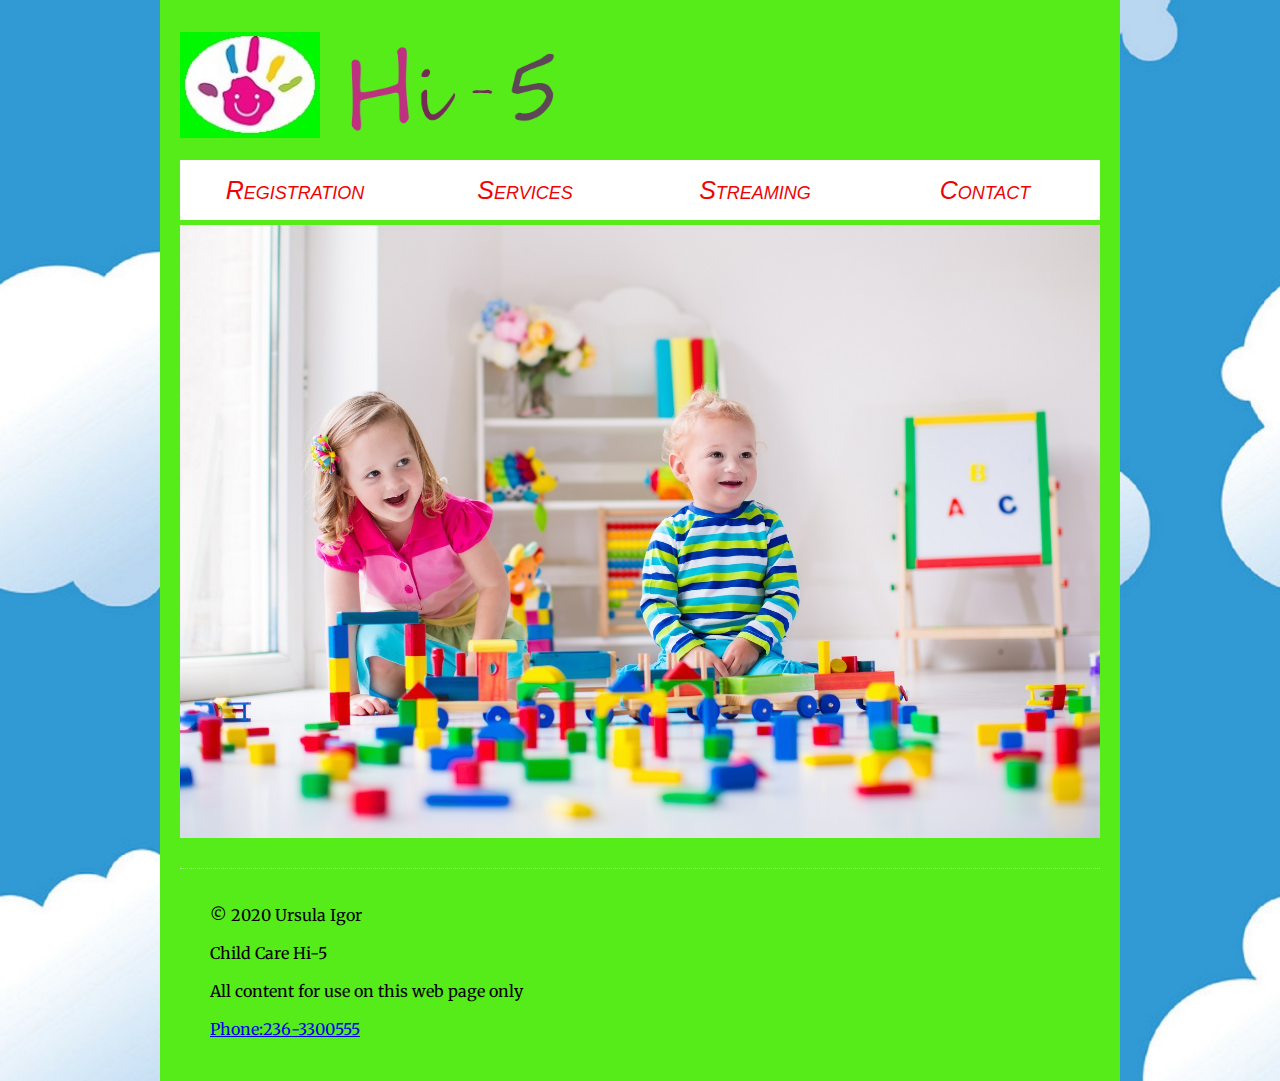
<file: index.html>
<!doctype html>
<html>
<head>
<meta charset="utf-8">
<title>Child Care Hi-5</title>
<link href="https://fonts.googleapis.com/css?family=Merriweather:400,400i,700,700i|Pacifico" rel="stylesheet">
<link rel="stylesheet" href="styles/styles.css">
</head>
<body>
<div class="wrapper">
<header>
  <a class="logo" href="index.html"><img src="images/logoverde.svg" alt="Logo" /></a>	
 <!-- <h1><a href="#0">Child Care</a></h1>-->
  <img src="images/tittle.png"   alt="Tittle header"> 
   <button class="hamburger-menu">
      <span class="hamburger-menu-content" tabindex="-1">
	      <span class="sr-only">Menu</span>
	      <span class="bar"></span>
      </span><!-- end hamburger-menu-content -->
  </button>
  </header>
<nav id="main-navigation">
		<ul>
				<li class='menu-blue'><a href="#0">Registration</a></li>
				<li class= "menu-red"><a href="services.html">Services</a></li>
				<li class= "menu-purple"><a href="#0">Streaming</a></li>
				<li class="menu-yellow"><a href="contact.html">Contact</a></li>	
		</ul>
</nav>

<main>
  <div class="banner">

    <img src="images/vancouver-large.jpg.jpg" 
    alt="Vancouver"
    srcset="images/kids-large.jpg 960w,
            images/kids-medium.jpg 600w,
            images/kids-small.jpg 450w"
    sizes="(max-width: 960px) calc(100vw - 60px),
           900px">
      
</main>
<footer>
  <p>&copy; 2020 Ursula Igor</p>
	<p>Child Care Hi-5</p>
  <p>All content for use on this web page only</p>
  <a  class="phone-footer" href="tel:+2363300555">Phone:236-3300555</a>
</footer>
</div><!-- end wrapper -->
<script src="scripts/menu.js"></script>
</body>
</html>
</file>
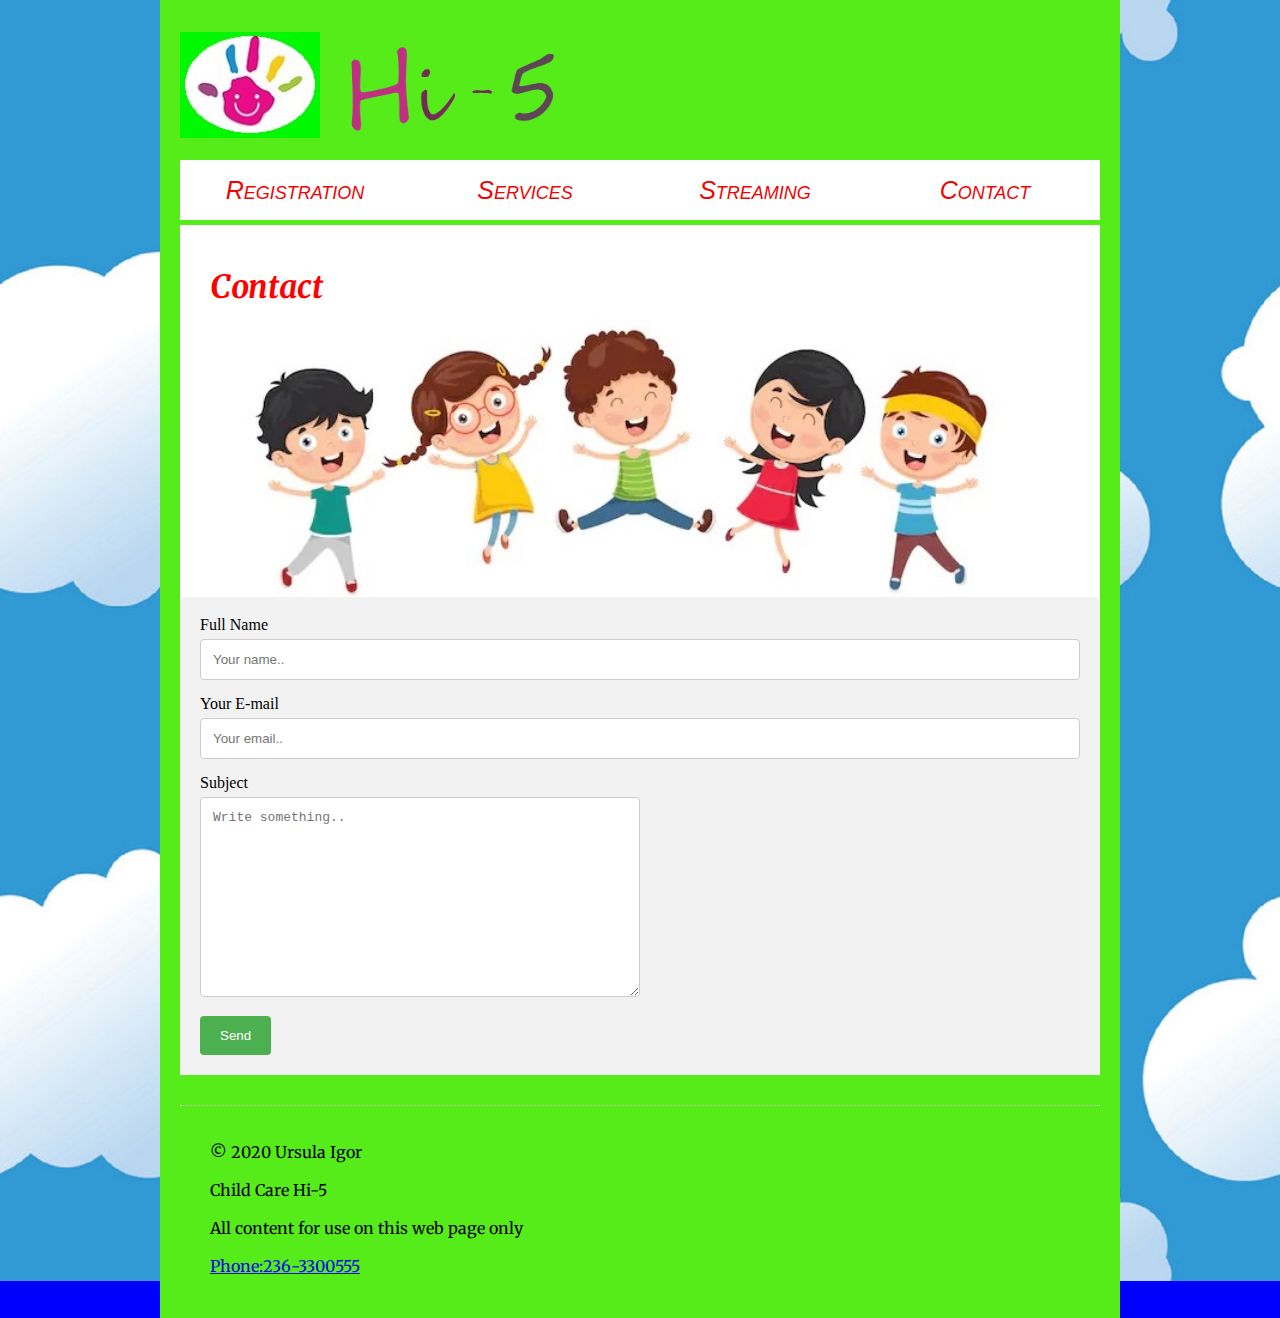
<file: contact.html>
<!doctype html>
<html>
<head>
<meta charset="utf-8">
<title>Child Care Hi-5 - Contact</title>
<link href="https://fonts.googleapis.com/css?family=Merriweather:400,400i,700,700i|Pacifico" rel="stylesheet">
<link rel="stylesheet" href="styles/styles.css">
</head>
<body>
<div class="wrapper">
<header>
  <a class="logo" href="index.html"><img src="images/logoverde.svg" alt="Logo" /></a>	
  <img src="images/tittle.png"   alt="Tittle header"> 
  <button class="hamburger-menu">
      <span class="hamburger-menu-content" tabindex="-1">
	      <span class="sr-only">Menu</span>
	      <span class="bar"></span>
      </span><!-- end hamburger-menu-content -->
  </button>
</header>
<nav id="main-navigation">
		<ul>
				<li class='menu-blue'><a href="#0">Registration</a></li>
				<li class= "menu-red"><a href="services.html">Services</a></li>
				<li class= "menu-purple"><a href="#0">Streaming</a></li>
				<li class="menu-yellow"><a href="contact.html">Contact</a></li>	
		</ul>
</nav>

<main>
  <div class="banner">

    <section>
			<h1 class= "title-section">Contact</h1>
				<img src="images/funny-kids-playing.jpg" alt="Child Care">
			<!-- form-->
			<div class="container">
				<form name="mail" method="POST" action="php/send.php">
			  
				  <label for="fname">Full Name</label>
				  <input type="text" id="fname" name="fullname" placeholder="Your name..">
			  
				  <label for="email">Your E-mail</label>
				  <input type="text" id="email" name="email" placeholder="Your email..">
				  
				
				  <label for="subject">Subject</label><br>
				  <textarea id="subject" name="subject" placeholder="Write something.." 					style="height:200px"></textarea><br>
        
          <input name="submit" type="submit" value="Send" />
				  			  
				</form>
			  </div>
			  <!-- end form-->
		</section> 
 
</main>
<footer>
  <p>&copy; 2020 Ursula Igor</p>
	<p>Child Care Hi-5</p>
    <p>All content for use on this web page only</p>
    <a  class="phone-footer" href="tel:+2363300555">Phone:236-3300555</a>
</footer>
</div><!-- end wrapper -->
<script src="scripts/menu.js"></script>
</body>
</html>
</file>
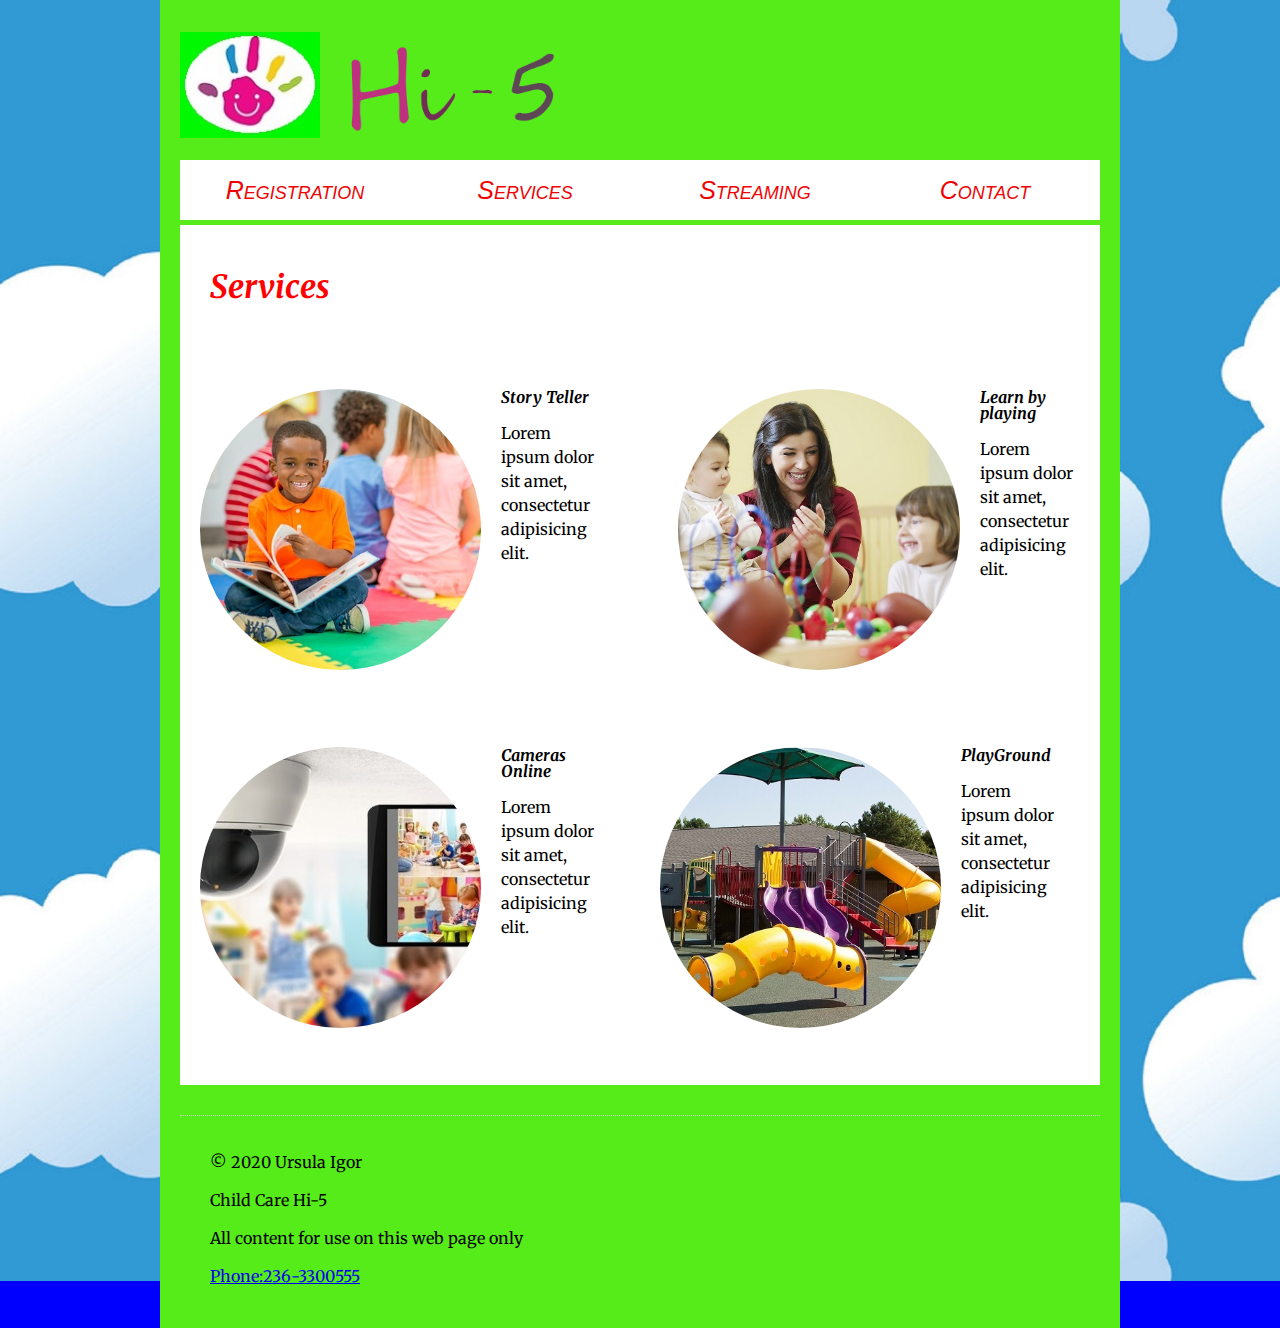
<file: services.html>
<!doctype html>
<html>
<head>
<meta charset="utf-8">
<title>Child Care H-5 - Services</title>
<link href="https://fonts.googleapis.com/css?family=Merriweather:400,400i,700,700i|Pacifico" rel="stylesheet">
<link rel="stylesheet" href="styles/styles.css">
</head>
<body>
<div class="wrapper">
<header>
  <a class="logo" href="index.html"><img src="images/logoverde.svg" alt="Logo" /></a>	
  <img src="images/tittle.png"   alt="Tittle header"> 

   <button class="hamburger-menu">
      <span class="hamburger-menu-content" tabindex="-1">
	      <span class="sr-only">Menu</span>
	      <span class="bar"></span>
      </span><!-- end hamburger-menu-content -->
  </button>

</header>

<nav id="main-navigation">
		<ul>
				<li class='menu-blue'><a href="#0">Registration</a></li>
				<li class= "menu-red"><a href="services.html">Services</a></li>
				<li class= "menu-purple"><a href="#0">Streaming</a></li>
				<li class="menu-yellow"><a href="contact.html">Contact</a></li>	
		</ul>
</nav>

<main>
<section>
			<h1 class="title-section">Services</h1>
			<div class="profiles">
				<div class="profile">
					<img src="images/kid_reading.jpg" class= "img-services" alt="Kids Reading" title="Story Teller">
					<div class="info">
						<h3>Story Teller</h3>
						<p>Lorem ipsum dolor sit amet, consectetur adipisicing elit.</p>
					</div><!-- end info -->
				</div><!-- end profile -->
				<div class="profile">
					<img src="images/girls_and_boys.jpg" class= "img-services" alt="Boys and Girls playing" title="Learn by playing"> 
					<div class="info">
						<h3>Learn by playing</h3>
						<p>Lorem ipsum dolor sit amet, consectetur adipisicing elit.</p>
					</div><!-- end info -->
				</div><!-- end profile -->
				<div class="profile">
					<img src="images/cameras.jpg" class= "img-services" alt="Streaming" title="Cameras Online-Streaming">
					<div class="info">
						<h3>Cameras Online</h3>
						<p>Lorem ipsum dolor sit amet, consectetur adipisicing elit.</p>
					</div><!-- end info -->
				</div><!-- end profile -->
				<div class="profile">
					<img src="images/playground.jpg" class= "img-services"  alt="Play Ground" title="Playground">
					<div class="info">
						<h3>PlayGround</h3>
						<p>Lorem ipsum dolor sit amet, consectetur adipisicing elit.</p>
					</div><!-- end info -->
				</div><!-- end profile -->
				
			</div><!-- end profiles -->
		</section>  
</main>
<footer>
	<p>&copy; 2020 Ursula Igor</p>
	<p>Child Care Hi-5</p>
	<p>All content for use on this web page only</p>
	<a  class="phone-footer" href="tel:+2363300555">Phone:236-3300555</a>
</footer>
</div><!-- end wrapper -->
<script src="scripts/menu.js"></script>
</body>
</html>
</file>
<file: styles/styles.css>
@charset "utf-8";
/* CSS Document */

/* Ursula Igor A01185213*/

/* CSS Reset */

/* http://meyerweb.com/eric/tools/css/reset/ 
   v2.0 | 20110126
   License: none (public domain)
*/

html, body, div, span, applet, object, iframe,
h1, h2, h3, h4, h5, h6, p, blockquote, pre,
a, abbr, acronym, address, big, cite, code,
del, dfn, em, img, ins, kbd, q, s, samp,
small, strike, strong, sub, sup, tt, var,
b, u, i, center,
dl, dt, dd, ol, ul, li,
fieldset, form, label, legend,
table, caption, tbody, tfoot, thead, tr, th, td,
article, aside, canvas, details, embed, 
figure, figcaption, footer, header, hgroup, 
menu, nav, output, ruby, section, summary,
time, mark, audio, video {
	margin: 0;
	padding: 0;
	border: 0;
	font-size: 100%;
	font: inherit;
	vertical-align: baseline;
}
/* HTML5 display-role reset for older browsers */
article, aside, details, figcaption, figure, 
footer, header, hgroup, menu, nav, section {
	display: block;
}
body {
	line-height: 1;
}
ol, ul {
	list-style: none;
}
blockquote, q {
	quotes: none;
}
blockquote:before, blockquote:after,
q:before, q:after {
	content: '';
	content: none;
}
table {
	border-collapse: collapse;
	border-spacing: 0;
}

/* End CSS Reset */

/* Set Main tag to display block */

main {
	display: block;	
}

/* End Set Main tag to display block */

/* Box Sizing Reset */
html {
  box-sizing: border-box;
}
*, *:before, *:after {
  box-sizing: inherit;
}

/* End Box Sizing Reset */

/* Responsive Image Reset */

img {
	max-width: 100%;
	height: auto;	
}

/* End Responsive Image Reset */

/* Utility classes */

.sr-only {
    position: absolute;
    width: 1px;
    height: 1px;
    padding: 0;
    margin: -1px;
    overflow: hidden;
    clip: rect(0, 0, 0, 0);
    border: 0;
}

/* End Utility classes */

h1, h2, h3, h4, h5, h6 {
	font-family: 'Merriweather', serif;
	font-weight: 700;
	font-style: italic;
	margin: 16px 0;	
}

h1 {
	font-size: 24px;	
}

h2 {
	font-size: 20px;	
}

header h1 {
	margin: 0;
	margin-right: auto;
	font-size: 42px;
	font-weight: 400;
	margin-left: 10px;
}

header h1 a {
	font-family: 'Pacifico', cursive;	
	color: blue;
	text-decoration: none;		
}

.col h2 {
	margin: 0 0 20px;
	text-align: center;	
}

p, li, a, b {
	font-family: 'Merriweather', serif;
	line-height: 1.5;
}

p {
	margin: 14px 0;	
}

b {
	font-weight: bold;	
}

html,
body {
	height: 100%;	
}

body {
	background-size: cover;
	height: 100%;
	background-repeat: no-repeat;
	background-attachment: fixed;
        background-color: blue;
  	background-image: url(../images/bg.jpg);
}

.wrapper {
	max-width: 960px;
	padding: 20px;
	margin: 0 auto;
	background-color: #55ec1a;	
}

header {
	padding: 12px 0px;
	height: 140px;
	display: flex;
	background-color: #55ec1a;
}

.logo {
	width: 140px;
} 

.logo img {
	display: block;	
}

.hamburger-menu {
  border-radius: 10px;
  background-color: transparent;
  border: none;
  cursor: pointer;
  align-self: center; 
  float: right;
  display: none;
}

.hamburger-menu:focus,
.hamburger-menu-content:focus {
    outline: none;
}
    
.hamburger-menu:focus .hamburger-menu-content {
    outline: 5px solid #7683C9;
}

.hamburger-menu-content {
	display: block;
    height: 24px;
}

.bar,
.bar:after,
.bar:before {
  width: 40px;
  height: 4px;
  border-radius: 10px; }

.bar {
  position: relative;
  top: 5px;
  transform: translateY(5px);
  background: #111111;
  transition: all 0ms 300ms;
  border-radius: 10px;
  display: block; 
}

.bar.animate {
    background: rgba(17, 17, 17, 0); }

.bar:before {
  content: "";
  position: absolute;
  left: 0;
  bottom: 10px;
  background: #111111;
  transition: bottom 300ms 300ms cubic-bezier(0.23, 1, 0.32, 1), transform 300ms cubic-bezier(0.23, 1, 0.32, 1); }

.bar:after {
  content: "";
  position: absolute;
  left: 0;
  top: 10px;
  background: #111111;
  transition: top 300ms 300ms cubic-bezier(0.23, 1, 0.32, 1), transform 300ms cubic-bezier(0.23, 1, 0.32, 1); }

.bar.animate:after {
  top: 0;
  transform: rotate(45deg);
  transition: top 300ms cubic-bezier(0.23, 1, 0.32, 1), transform 300ms 300ms cubic-bezier(0.23, 1, 0.32, 1);
  opacity: 1; }

.bar.animate:before {
  bottom: 0;
  transform: rotate(-45deg);
  transition: bottom 300ms cubic-bezier(0.23, 1, 0.32, 1), transform 300ms 300ms cubic-bezier(0.23, 1, 0.32, 1); }

.hamburger-menu .bar.animate {
  background: transparent !important; }

.hamburger-menu .bar.animate:before, .hamburger-menu .bar.animate:after {
  background: #111111; }


nav {
	height: 45px;
	/*margin-bottom: 1em;*/
}

nav ul {
	display: flex;
}

nav li {
	flex: 1;
}

nav a {
	display: block;
	line-height: 60px;
	color: rgb(238, 4, 4);
	text-decoration: none;
	text-align: center;
	font-size: 1.2rem;
	background-color: white;
	font-family: "Lucida Sans Unicode", "Lucida Grande", sans-serif;
	font-size: 25px;
	font-weight: normal;
	font-style: italic;
	font-variant: small-caps;
	text-transform: none;
}

nav a:focus,
nav a:hover,
nav a:active {
    background-color: #86f05d;
    color: white;
    outline: none;
}

main {
	margin-bottom: 30px;	
}


.banner img {
	display: block;	
}
.banner img,
.row img {
	width: 100%;
}

main {
	padding-top:20px;
}
main section h2 {
	margin-top: 0;
}

section {
	padding-top: 30px;
	background-color:white;

}
.container {
	border-radius: 5px;
	background-color: #f2f2f2;
	padding: 20px;
  }
.profiles {
	padding-top: 50px;
	display: flex;
	flex-wrap: wrap;
	justify-content: space-between;
	
}

.profile {
	flex: 0 1 48%;
	margin-bottom: 4%;
	padding: 20px;
	display: flex;
}
.img-services {
	border-radius:50%;
}


.profile:last-child {
	margin-left: auto;
	margin-right: auto;
}

.profile h3 {
	margin-top: 0;
}

.profile p {
	margin-bottom: 0;
}

.profile img {
	align-self: flex-start;
	width: 70%;
	margin-right: 5%;
}

/* hasta aqui lo de services*/
.title-section{
	color: red;
	font-size: xx-large;
	padding-left: 30px;
}

footer {
	max-width: 960px;
	margin: 0 auto;
	padding: 20px 30px;
	border-top: 1px dotted #ccc;	
}


  
@media only screen and (max-width: 600px) {
	.hamburger-menu {
	  display: block;
	}
  
	nav {
	  height: 0;
	  overflow: hidden;
	  width: 100%;
	}
  
	.show nav {
	  height: 240px;
  
	 animation: flip 0.6s cubic-bezier(0.455, 0.03, 0.515, 0.955) both;
	  background: rgba(0, 0, 0, 0.233);
	}
	
	.show nav ul {
	  flex-direction: column;
	}
  
	.show nav.activated {
	  transition: height 0.3s ease;
	}
	.profiles {
		display:block;
	}
	
}

@media only screen and (max-width: 450px) {

	header {
		height: 70px;
	}

	.logo {
		width: 53px;
	}

	header h1 {
		line-height: 46px;
		font-size: 25px;
	}
	.profiles {
		display:block;
	}

}

@media only screen and (min-width: 1024px) {
	body {
	  background-image: url(../images/bg.jpg);
	}
  }
  
@media only screen and (max-width: 1024px) {
   
	   body {
		background-image: none;
	  }
}

/* Style inputs with type="text", select elements and textareas */
input[type=text], select, textarea {
	width: 100%; 
	padding: 12px; 
	border: 1px solid #ccc; 
	border-radius: 4px; 
	box-sizing: border-box;
	margin-top: 6px; 
	margin-bottom: 16px; 
	resize: vertical 
  }
  
  input[type=date], select, textarea {
	width: 50%; 
	font-size: medium;
	padding: 12px; 
	border: 1px solid #ccc; 
	border-radius: 4px; 
	box-sizing: border-box; 
	margin-top: 6px; 
	margin-bottom: 16px; 
	resize: vertical ;
  }
  
  input[type=submit] {
	background-color: #4CAF50;
	color: white;
	padding: 12px 20px;
	border: none;
	border-radius: 4px;
	cursor: pointer;
  }

  input[type=submit]:hover {
	background-color: #45a049;
  }
</file>
